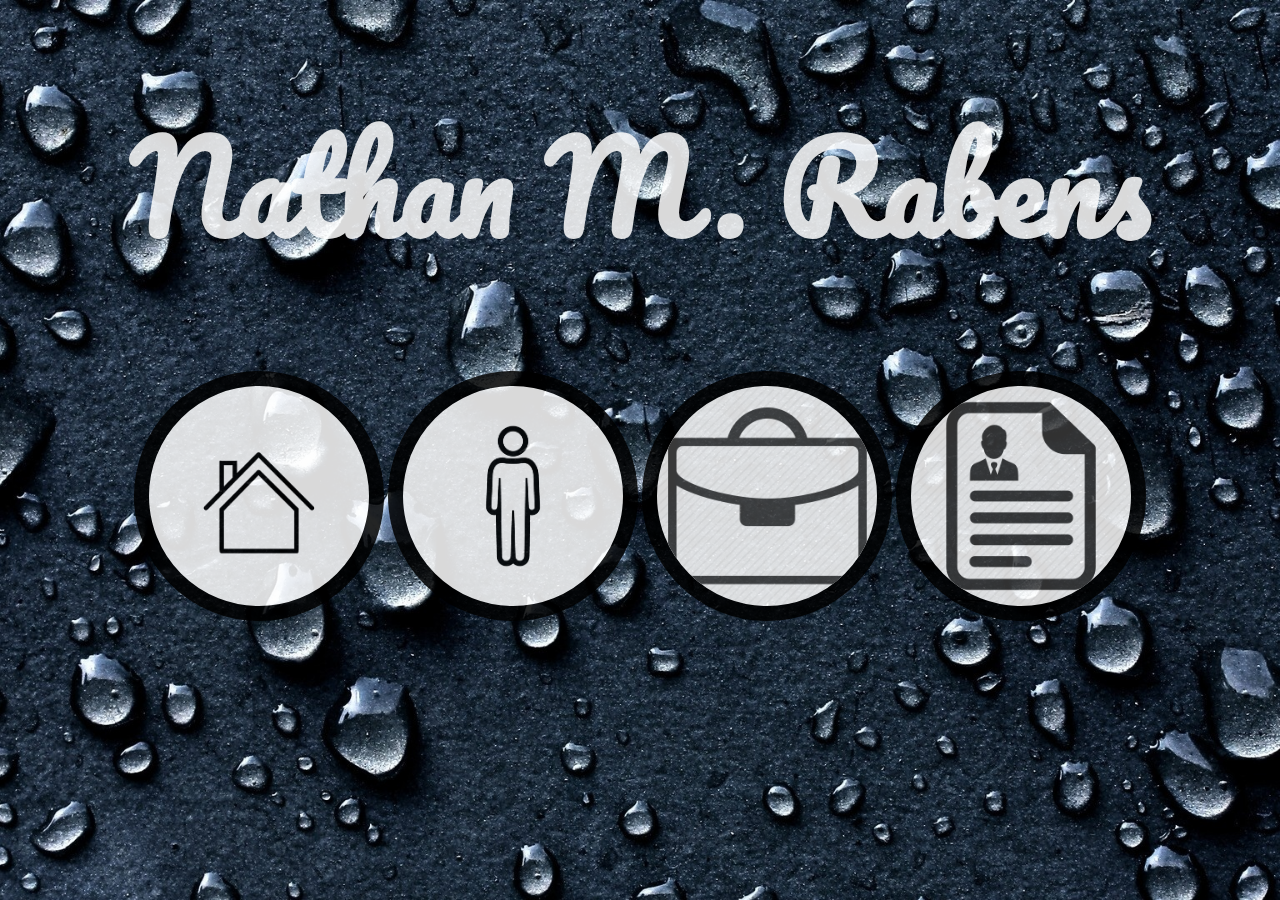
<file: index.html>
<!DOCTYPE html>
<head>
    <title>Nathan M. Rabens</title>
    <link href="styles.css" type="text/css" rel="stylesheet" />
    <link href="https://fonts.googleapis.com/css?family=Pacifico" rel="stylesheet">
</head>
<body class="raindrop">
   <center>
    <h1>Nathan M. Rabens</h1>
   </center>
     <center>
      <div class="navigation indexnav" id="mynavbar">
        <a href="index.html" class="index"><img src="homeIcon.png" class="icon home"></a>
        <a href="about.html" class="about"><img src="manIcon.png" class="icon about"></a>
        <a href="portfolioPage.html" class="portfolioPage"><img src="portfolioIcon.png" class="icon portfolio"></a>
        <a href="resume.html" class="resume"><img src="resumeIcon.png" class="icon resume"></a>
      </div>
     </center>
</body>
</file>
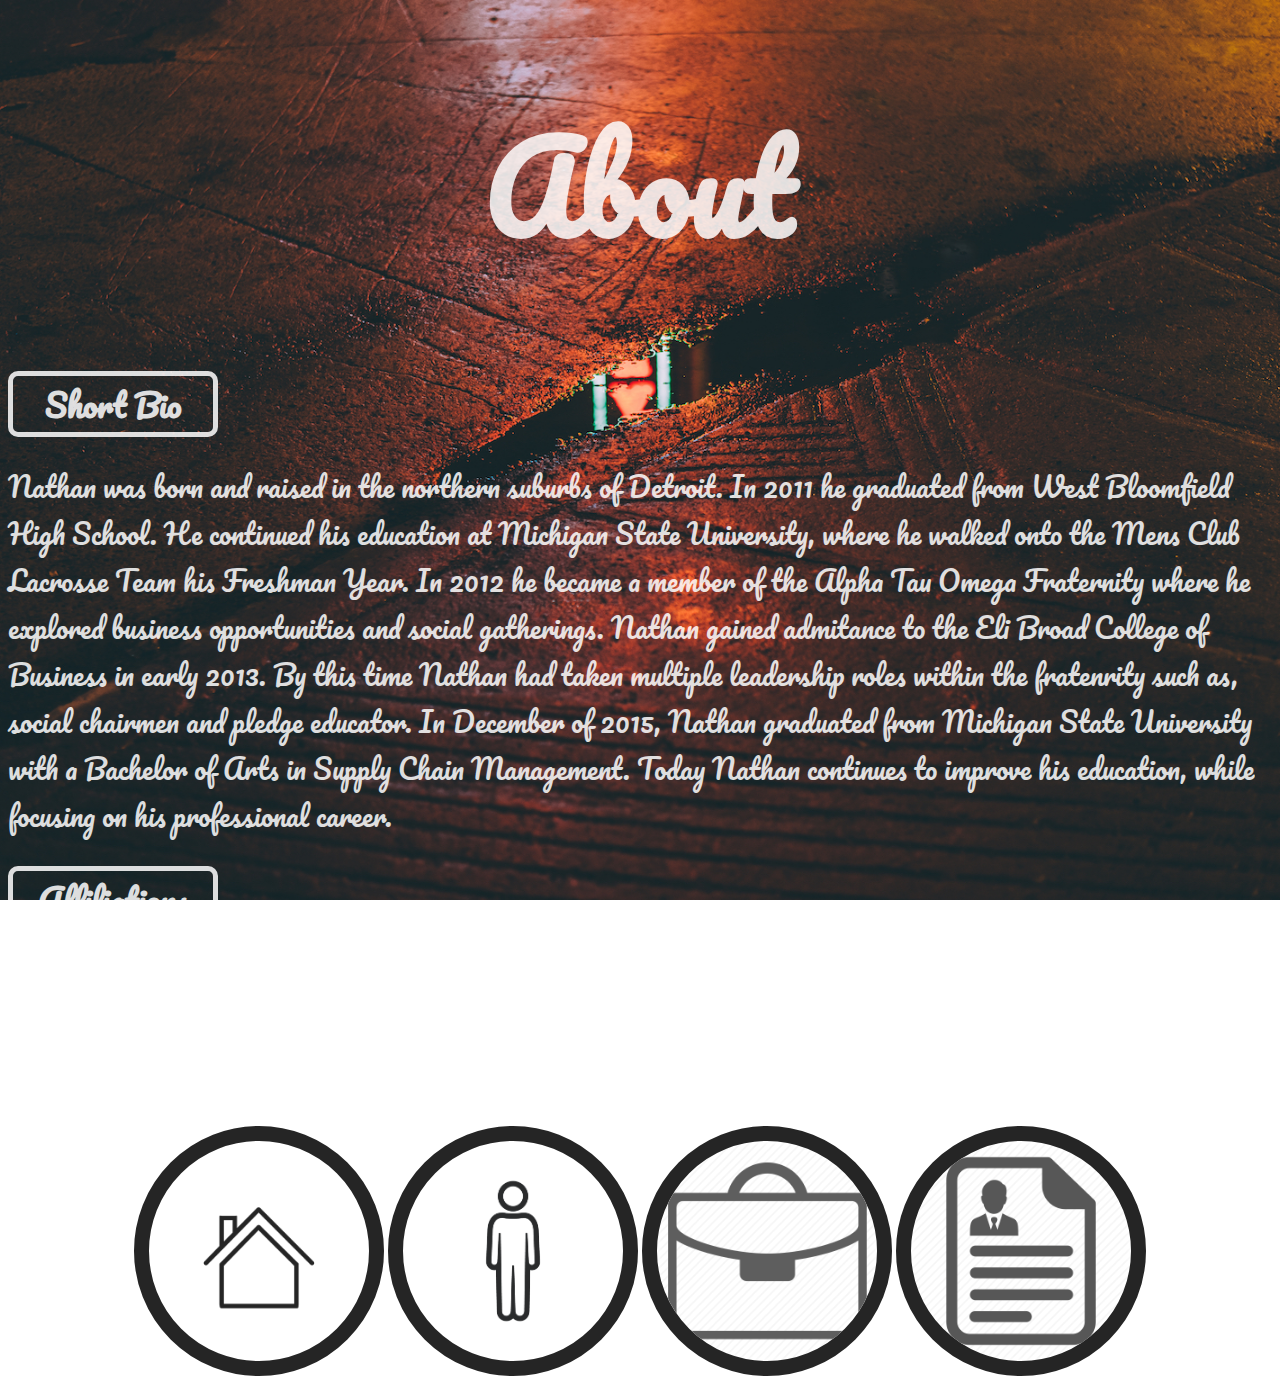
<file: about.html>
<!DOCTYPE html>
<head>
  <title>Nathan M. Rabens</title>
  <link href="styles.css" type="text/css" rel="stylesheet" />
  <link href="https://fonts.googleapis.com/css?family=Pacifico" rel="stylesheet">
</head>
<body class="sidewalk">
  <center>
    <h1>About</h1>
  </center>
<div class="shortbio">
  <h2>Short Bio</h2>
  <p class="aboutp">Nathan was born and raised in the northern suburbs of Detroit. In 2011 he graduated from
   West Bloomfield High School. He continued his education at Michigan State University, where
   he walked onto the Mens Club Lacrosse Team his Freshman Year. In 2012 he became a member of
   the Alpha Tau Omega Fraternity where he explored business opportunities and social gatherings.
   Nathan gained admitance to the Eli Broad College of Business in early 2013. By this time
   Nathan had taken multiple leadership roles within the fratenrity such as, social chairmen
   and pledge educator. In December of 2015, Nathan graduated from Michigan State University
   with a Bachelor of Arts in Supply Chain Management. Today Nathan continues to improve his
   education, while focusing on his professional career.
  </p>
</div>
<div class="affiliations">
  <h2>Affiliations</h2>
  <ul>
    <li>Eli Broad College of Business</li>
    <li>Alpha Tau Omega Fraternity</li>
    <li>Supply Chain Management Association</li>
  </ul>
</div>
  <center>
  <div class="navigation aboutnav" id="mynavbar">
    <a href="index.html" class="index"><img src="homeIcon.png" class="icon home"></a>
    <a href="about.html" class="about"><img src="manIcon.png" class="icon about"></a>
    <a href="portfolioPage.html" class="portfolioPage"><img src="portfolioIcon.png" class="icon portfolio"></a>
    <a href="resume.html" class="resume"><img src="resumeIcon.png" class="icon resume"></a>
  </div>
</center>
</body>
</file>
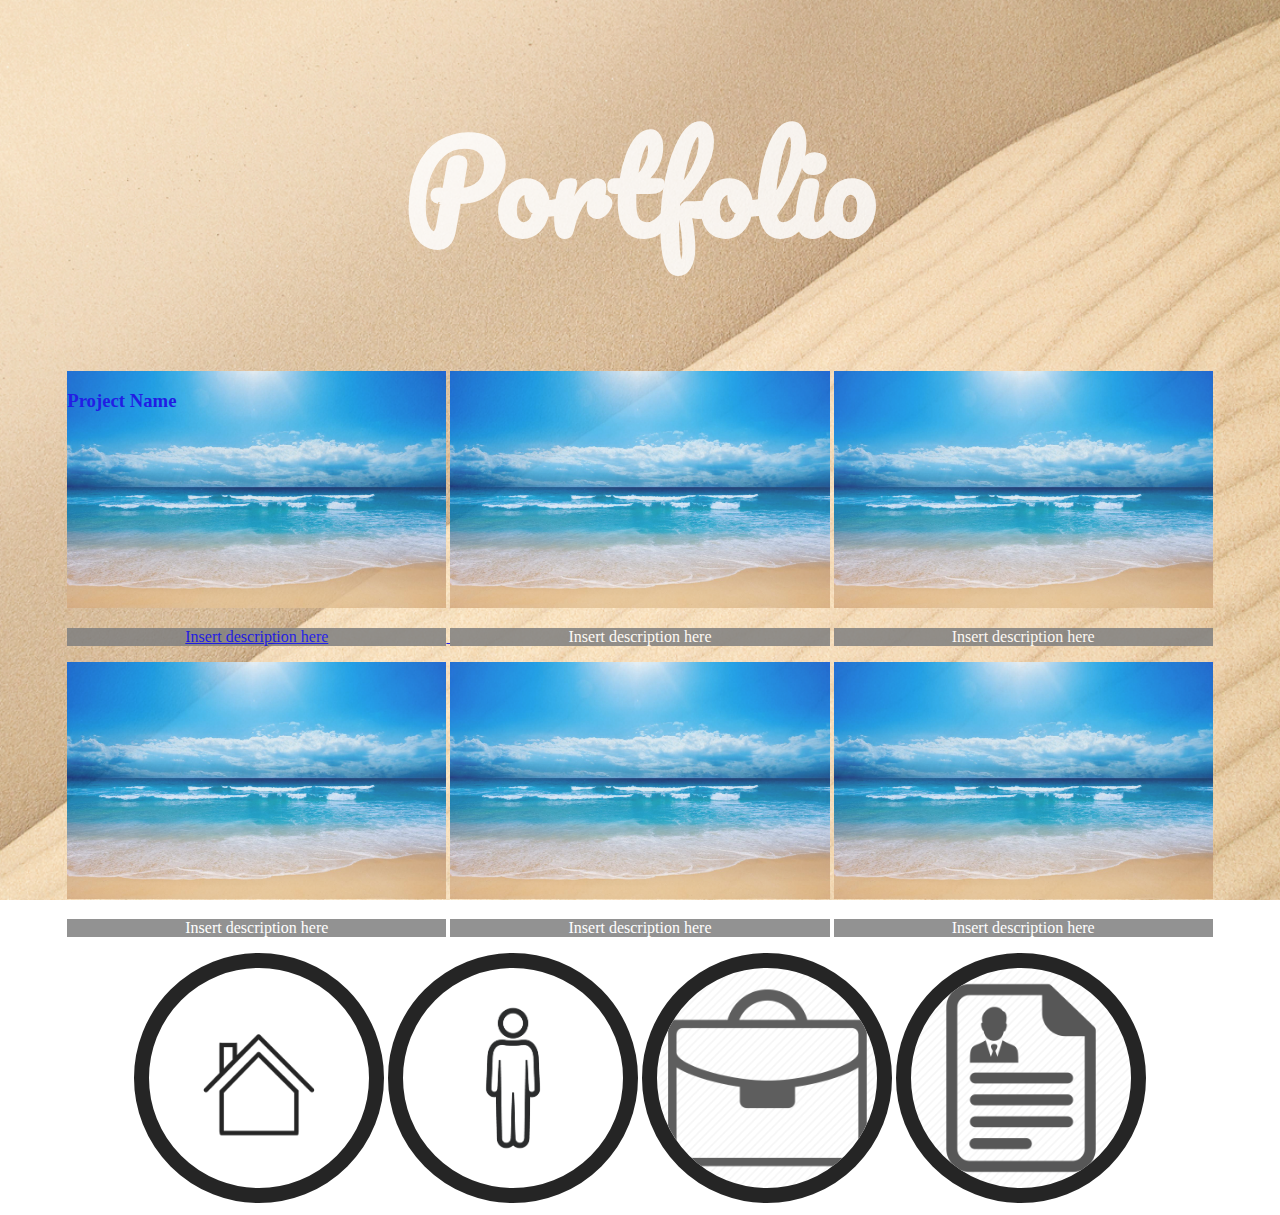
<file: portfolioPage.html>
<!DOCTYPE html>
<head>
    <title>Nathan M. Rabens</title>
    <link href="styles.css" type="text/css" rel="stylesheet" />
    <link href="https://fonts.googleapis.com/css?family=Pacifico" rel="stylesheet">
</head>
<body class="sand">
   <center>
    <h1>Portfolio</h1>
   </center>

<center>
 <div class="container">
     <div class="pieceone">
       <a target="_blank" href="#">
        <h3>Project Name</h3>
       <img src="ocean.jpeg" class="p1">
       <p class="p1t">Insert description here</p>
     </div>
   </a>
     <div class="pieceone">
       <img src="ocean.jpeg" class="p1"><p class="p1t">Insert description here</p>
     </div>
     <div class="pieceone">
       <img src="ocean.jpeg" class="p1"><p class="p1t">Insert description here</p>
     </div>
     <div class="pieceone">
       <img src="ocean.jpeg" class="p1"><p class="p1t">Insert description here</p>
     </div>
     <div class="pieceone">
       <img src="ocean.jpeg" class="p1"><p class="p1t">Insert description here</p>
     </div>
     <div class="pieceone">
       <img src="ocean.jpeg" class="p1"><p class="p1t">Insert description here</p>
     </div>
 </div>
</center>


     <center>
     <div class="navigation portfolionav" id="mynavbar">
       <a href="index.html" class="index"><img src="homeIcon.png" class="icon home"></a>
       <a href="about.html" class="about"><img src="manIcon.png" class="icon about"></a>
       <a href="portfolioPage.html" class="portfolioPage"><img src="portfolioIcon.png" class="icon portfolio"></a>
       <a href="resume.html" class="resume"><img src="resumeIcon.png" class="icon resume"></a>
     </div>
     </center>
</body>
</file>
<file: styles.css>
.raindrop {
  background-image: url("raindropBackground.jpeg");
  color: white;
  opacity: .85;
  background-position: center center;
  background-attachment: fixed;
  background-size: cover;
}

.sidewalk {
  background-image: url("sidewalkBackground.jpg");
  color: white;
  opacity: .85;
  background-position: center center;
  background-attachment: fixed;
  background-size: cover;
}

.sand {
  background-image: url("sandBackground.jpeg");
  color: white;
  opacity: .85;
  background-position: center center;
  background-attachment: fixed;
  background-size: cover;
}

.bluegray {
  background-image: url("bluegrayBackground.jpg");
  color: white;
  opacity: .85;
  background-position: center center;
  background-attachment: fixed;
  background-size: cover;
}

.icon {
  background-color: white;
  max-width: 220px;
  border-radius: 50%;
  border: solid 15px black;
  image-orientation: none;

}

img.home:hover {
  background-color: gray;
}

img.about:hover {
  background-color: gray;
}

img.portfolio:hover {
  background-color: gray;
}

img.resume:hover {
  background-color: gray;
}

h1 {
  font-size: 750%;
  font-family: 'Pacifico', sans-serif;

}

h2 {
  max-width: 200px;
  border: solid 5px white;
  border-radius: 10px;
  text-align: center;
  font-size: 24pt;

}


ul {
  font-size: 20pt;
}

.p1 {
  width: 100%;
}

.pieceone {
  display: inline-block;
  width: 30%;
  margin: none;
  position: relative;
}

.container h3 {
  position: absolute;
  text-align: center;
}

.p1t {
  background-color: gray;
}

@media (max-width: 850px) {
  .pieceone  {
  width: 45%;
  }
}

@media (max-width: 400px) {
  .pieceone  {
    width: 75%;
  }

/* @media (max -width 850px) {
 portfolio {
  font size: 15px;
 }
}

*/

}

.shortbio {
  font-family: 'Pacifico', sans-serif;
  font-size: 20pt;
}

.affiliations {
  font-family: 'Pacifico', sans-serif;
  font-size: 20pt;
}


/*
</file>
